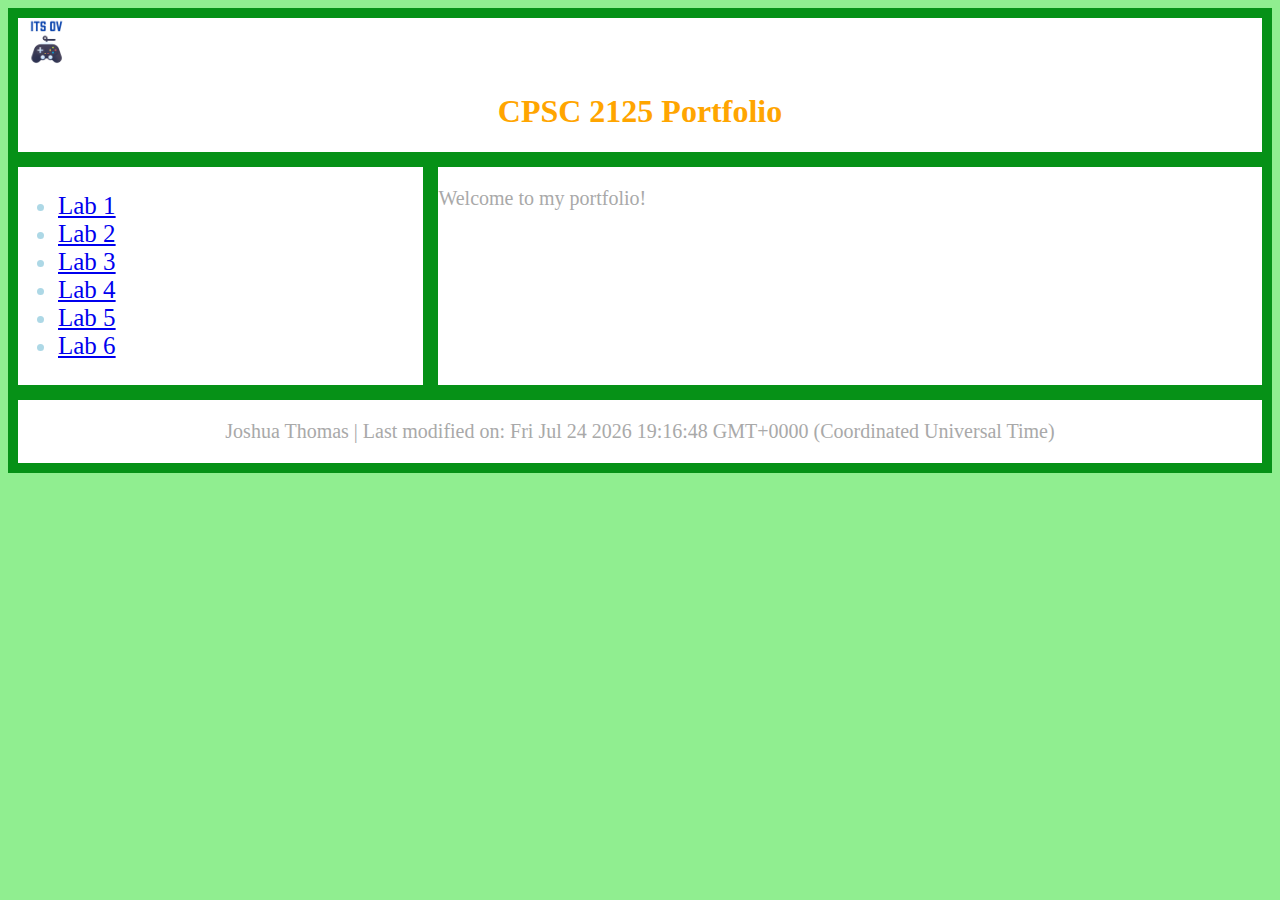
<file: index.html>
<!DOCTYPE html>
<html>
  <head>
    <meta charset="utf-8">
    <meta name="viewport" content="width=device-width">
    <title> CPSC2125 Portfolio</title>
    <link href="style.css" rel="stylesheet" type="text/css"/>
  </head>
  <body>
    <div class="grid-container">
    <header class="header">
      <img src="images/its-ov-gaming-jt-logo.png" weight= "50"height ="50">
      <h1>CPSC 2125 Portfolio</h1>
    </header>
    <nav class="nav">
    <ul>
      <li><a href="Lab1.html" title="Lab 1">Lab 1</a></li>
      <li><a href="Lab2.html" title="Lab 2">Lab 2</a></li>
      <li><a href="Lab3.html" title="Lab 3">Lab 3</a></li>
      <li><a href="Lab4.html" title="Lab 4">Lab 4</a></li>
      <li><a href="Lab5.html" title="Lab 5">Lab 5</a></li>
      <li><a href="Lab6.html" title="Lab 6">Lab 6</a></li>
    </ul>
    </nav>
    <main class="main">
      <p>Welcome to my portfolio!</p>
    </main>
    <footer class="footer">
		  <p>Joshua Thomas | <span id="time"></span></p>
    </footer>
    </div>
    <script src="script.js"></script>
  </body>
</html>
</file>
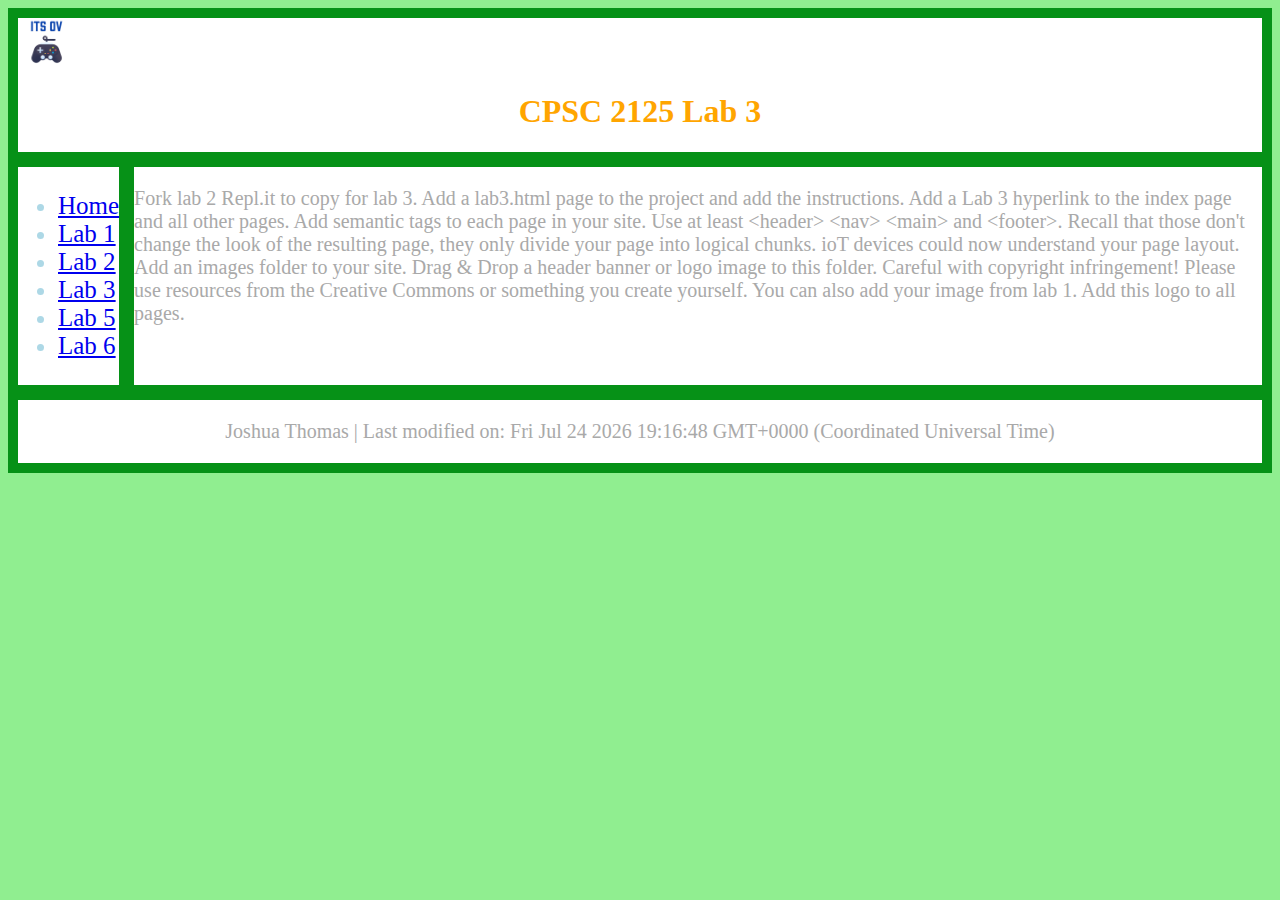
<file: Lab3.html>
<!DOCTYPE html>
<html>
  <head>
    <meta charset="utf-8">
    <meta name="viewport" content="width=device-width">
    <title>CPSC 2125 Lab 3</title>
    <link href="style.css" rel="stylesheet" type="text/css" />
  </head>
  <body>
    <div class="grid-container">
    <header class="header">
      <img src="images/its-ov-gaming-jt-logo.png" weight= "50"height ="50">
      <h1>CPSC 2125 Lab 3</h1>
    </header>
      <nav class="nav">
      <ul>
        <li><a href="index.html" title="Home">Home</a></li>
        <li><a href="Lab1.html" title="Lab 1">Lab 1</a></li>
        <li><a href="Lab2.html" title="Lab 2">Lab 2</a></li>
        <li><a href="Lab3.html" title="Lab 3">Lab 3</a></li>
        <li><a href="Lab5.html" title="Lab 5">Lab 5</a></li>
        <li><a href="Lab6.html" title="Lab 6">Lab 6</a></li>
		  </ul>
      </nav>
    <main class="main">
    <p>Fork lab 2 Repl.it to copy for lab 3. 
    
    Add a lab3.html page to the project and add the instructions. Add a Lab 3 hyperlink to the index page and all other pages. Add semantic tags to each page in your site. Use at least &ltheader&gt &ltnav&gt &ltmain&gt and &ltfooter&gt. Recall that those don't change the look of the resulting page, they only divide your page into logical chunks. ioT devices could now understand your page layout.
    
    Add an images folder to your site. Drag & Drop a header banner or logo image to this folder. Careful with copyright infringement! Please use resources from the Creative Commons or something you create yourself. You can also add your image from lab 1. Add this logo to all pages. </p>
    </main>
    <footer class="footer">
		<p>Joshua Thomas | <span id="time"></span></p>
    </footer>
    </div>
    <script src="script.js"></script>
  </body>
</html>
</file>
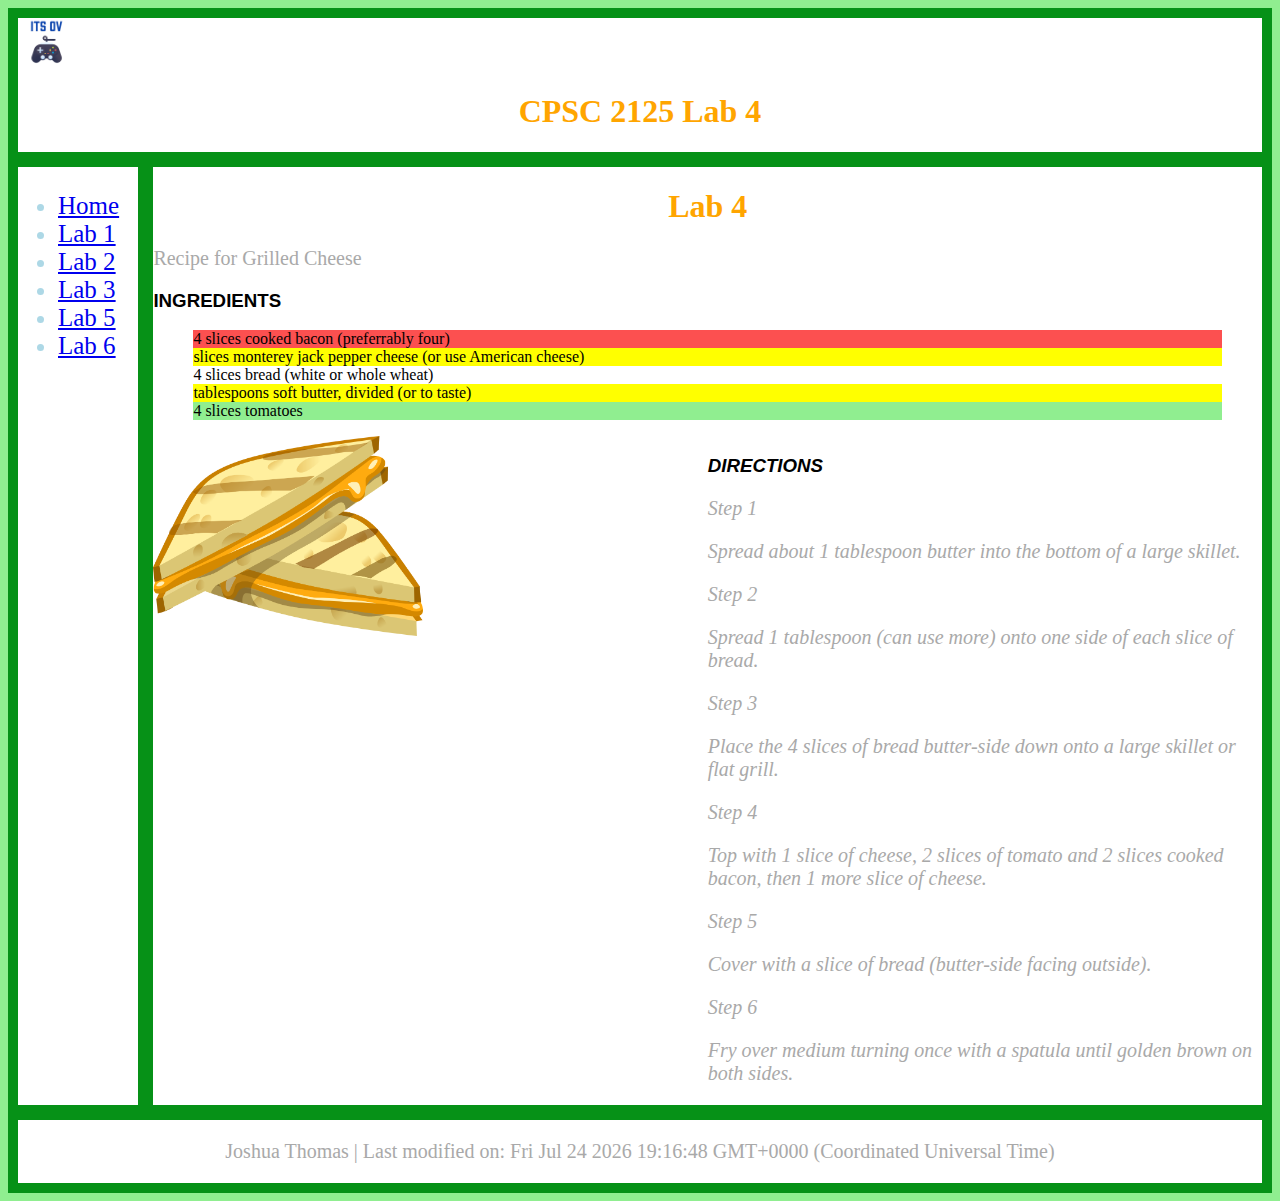
<file: Lab4.html>
<!DOCTYPE html>
<html>

<head>
	<meta charset="utf-8">
	<meta name="viewport" content="width=device-width">
	<title>CPSC 2125 Lab 4</title>
	<link href="style.css" rel="stylesheet" type="text/css" />
</head>
<body>
	<div class="grid-container">
		<header class="header">
      <img src="images/its-ov-gaming-jt-logo.png" weight= "50"height ="50">
      <header><h1>CPSC 2125 Lab 4</h1></header>
      </header>
      <nav class="nav">
        <ul class="no-bullets">
          <li><a href="index.html" title="Home">Home</a></li>
          <li><a href="Lab1.html" title="Lab 1">Lab 1</a></li>
          <li><a href="Lab2.html" title="Lab 2">Lab 2</a></li>
          <li><a href="Lab3.html" title="Lab 3">Lab 3</a></li>
          <li><a href="Lab5.html" title="Lab 5">Lab 5</a></li>
          <li><a href="Lab6.html" title="Lab 6">Lab 6</a></li>
        </ul>
      </nav>
      <main class="main">
        <h1>Lab 4</h1>
        <p>Recipe for Grilled Cheese</p>
          <h3 class="title">INGREDIENTS</h3>
          <ul class="unorder">
            <li class="meat">4 slices cooked bacon (preferrably four)</li>
            <li class="dairy">slices monterey jack pepper cheese (or use American cheese)</li>
            <li>4 slices bread (white or whole wheat)</li>
            <li class="dairy">tablespoons soft butter, divided (or to taste)</li>
            <li class="veg">4 slices tomatoes</li>
          </ul>
          <img src ="images/sandwiches-576276.png" height="200" width="270">
        <section class="right">
          <h3 class="title">DIRECTIONS</h3>
          <p class="step">Step 1</p>
          <p>Spread about 1 tablespoon butter into the bottom of a large skillet.</p>
          <p class="step">Step 2</p>
          <p>Spread 1 tablespoon (can use more) onto one side of each slice of bread.</p>
          <p class="step">Step 3</p>
          <p>Place the 4 slices of bread butter-side down onto a large skillet or flat grill.</p>
          <p class="step">Step 4</p>
          <p>Top with 1 slice of cheese, 2 slices of tomato and 2 slices cooked bacon, then 1 more slice of cheese.</p>
          <p class="step">Step 5</p>
          <p>Cover with a slice of bread (butter-side facing outside).</p>
          <p class="step">Step 6</p>
          <p>Fry over medium turning once with a spatula until golden brown on both sides.</p>
		  </section>
      </main>
		<footer class="footer">
			<p>Joshua Thomas | <span id="time"></span></p>
		</footer>

    </div>
  
    <script src="script.js"></script>
  </body>
</html>
</file>
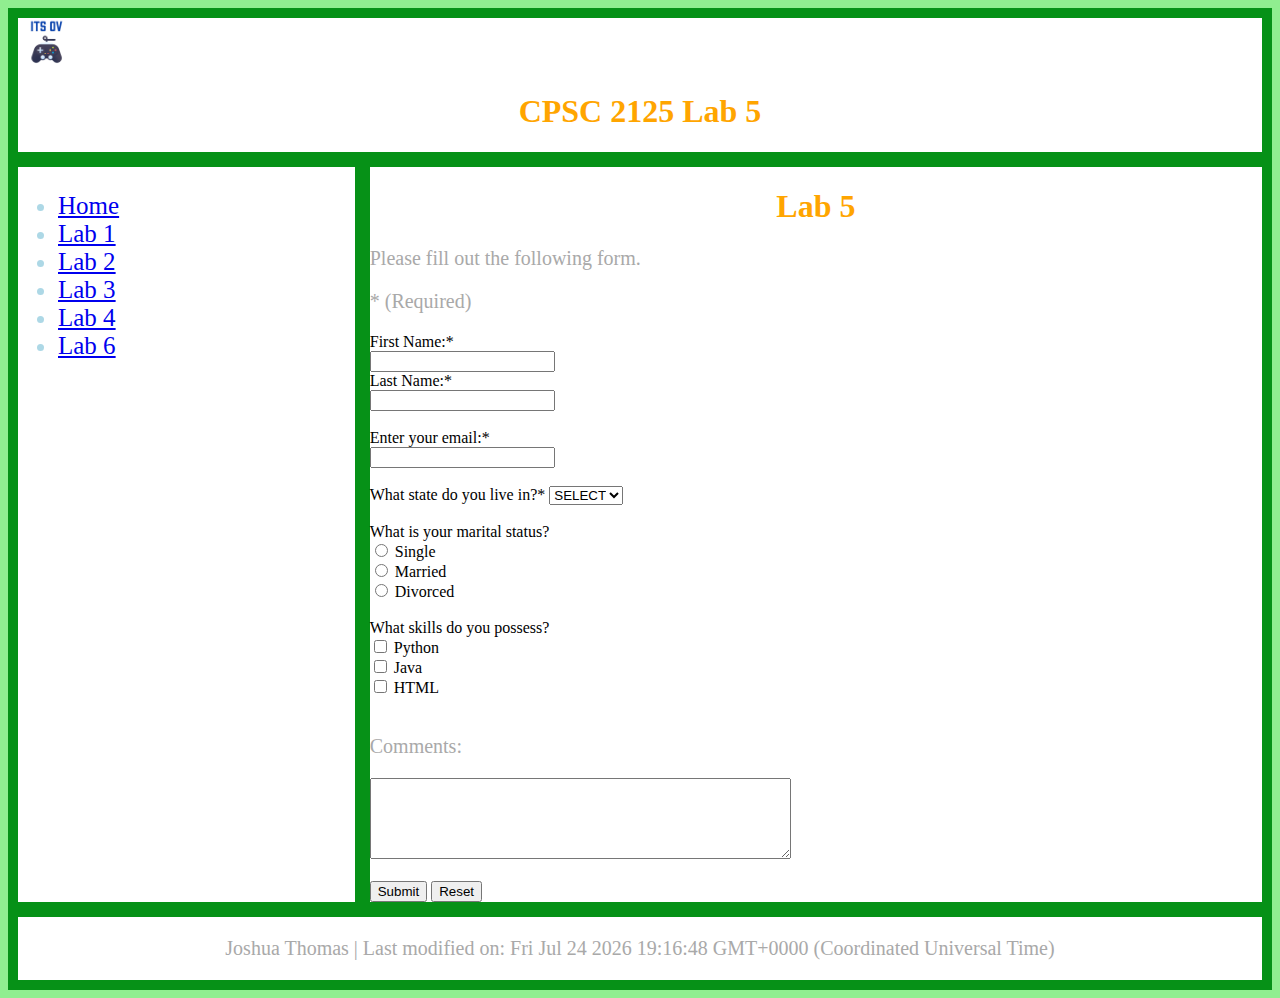
<file: Lab5.html>
<!DOCTYPE html>
<html>

<head>
	<meta charset="utf-8">
	<meta name="viewport" content="width=device-width">
	<title>CPSC 2125 Lab 5</title>
	<link href="style.css" rel="stylesheet" type="text/css" />
</head>
<body>
	<div class="grid-container">
		<header class="header">
      <img src="images/its-ov-gaming-jt-logo.png" weight= "50"height ="50">
      <header><h1>CPSC 2125 Lab 5</h1></header>
      </header>
      <nav class="nav">
        <ul class="no-bullets">
          <li><a href="index.html" title="Home">Home</a></li>
          <li><a href="Lab1.html" title="Lab 1">Lab 1</a></li>
          <li><a href="Lab2.html" title="Lab 2">Lab 2</a></li>
          <li><a href="Lab3.html" title="Lab 3">Lab 3</a></li>
          <li><a href="Lab4.html" title="Lab 4">Lab 4</a></li>
          <li><a href="Lab6.html" title="Lab 6">Lab 6</a></li>
        </ul>
      </nav>
      <main class="main">
        <h1>Lab 5</h1>
        <p>Please fill out the following form.</P>
        <p>* (Required)</p>
        <form action="https://webdevbasics.net/scripts/yoga.php" method="POST">
            <label for="firstname">First Name:*</label><br>
            <input type="text" id="firstname" name="firstname" required><br>
            <label for="lastname">Last Name:*</label><br>
            <input type="text" id="lastname" name="lastname" required><br><br>
            <label for="email">Enter your email:*</label><br>
            <input type="email" id="email" name="email" required><br><br>
            <label for="state">What state do you live in?*</label>
            <select name="state" id="state" name="state" required>
              <option value="">SELECT</option>
              <option value="AL">AL</option>
              <option value="FL">FL</option>
              <option value="GA">GA</option>
            </select>
            <br><br>
            <label for="marital status">What is your marital status?</label><br>
            <input type="radio" id"single" name="marital status" value="Single">
            <label for="single">Single</label><br>
            <input type="radio" id"married" name="marital status" value="Married">
            <label for="married">Married</label><br>
            <input type="radio" id"divorced" name="marital status" value="Divorced">
            <label for="divorced">Divorced</label><br><br>

            <label for="skills">What skills do you possess?</label><br>
            <input type="checkbox" id="program1" name="program1" value="Python">
            <label for="program1"> Python</label><br>
            <input type="checkbox" id="program2" name="program2" value="Java">
            <label for="program2"> Java</label><br>
            <input type="checkbox" id="program3" name="program3" value="HTML">
            <label for="program3"> HTML</label><br><br>

            <p>Comments:</p>
            <textarea id="comments" name="comments" rows="5" cols="50">
            </textarea><br><br>

            <input type="submit" value="Submit">
            <input type="reset" value="Reset">
        </form>
      </main>
		<footer class="footer">
			<p>Joshua Thomas | <span id="time"></span></p>
		</footer>

    </div>
  
    <script src="script.js"></script>
  </body>
</html>
</file>
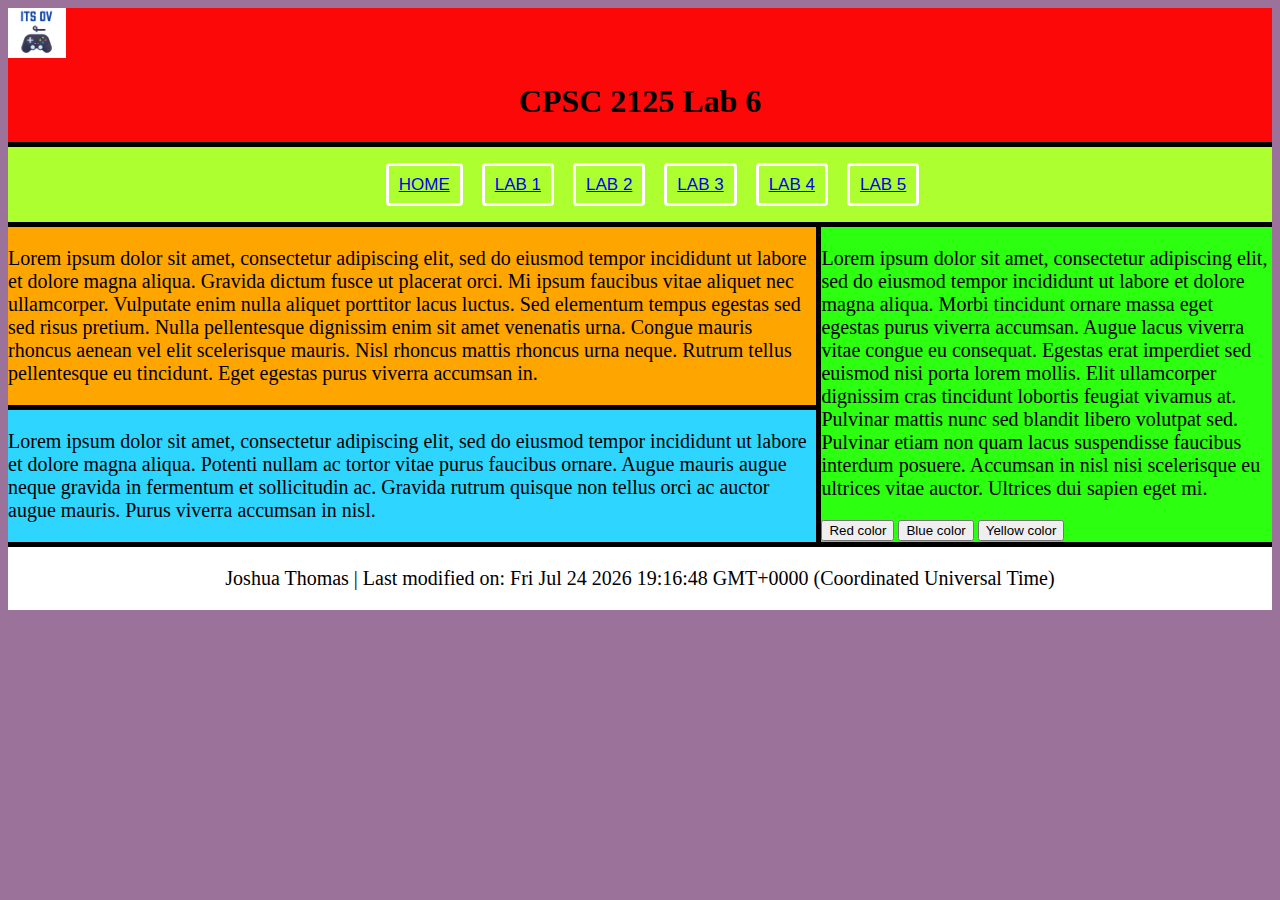
<file: Lab6.html>
<!DOCTYPE html>
<html>

<head>
	<meta charset="utf-8">
	<meta name="viewport" content="width=device-width">
	<title>CPSC 2125 Lab 6</title>
	<link href="Lab6.css" rel="stylesheet" type="text/css" />
</head>
<body>
	<div class="grid-container">
		<header class="header">
      <img src="images/its-ov-gaming-jt-logo.png" weight= "50"height ="50">
      <header><h1>CPSC 2125 Lab 6</h1></header>
      </header>
      <nav class="nav">
        <ul class="no-bullets">
          <li><a href="index.html" title="Home">Home</a></li>
          <li><a href="Lab1.html" title="Lab 1">Lab 1</a></li>
          <li><a href="Lab2.html" title="Lab 2">Lab 2</a></li>
          <li><a href="Lab3.html" title="Lab 3">Lab 3</a></li>
          <li><a href="Lab4.html" title="Lab 4">Lab 4</a></li>
          <li><a href="Lab5.html" title="Lab 5">Lab 5</a></li>
        </ul>
      </nav>
      <section class="section">
        <p>Lorem ipsum dolor sit amet, consectetur adipiscing elit, sed do eiusmod tempor incididunt ut labore et dolore magna aliqua. Gravida dictum fusce ut placerat orci. Mi ipsum faucibus vitae aliquet nec ullamcorper. Vulputate enim nulla aliquet porttitor lacus luctus. Sed elementum tempus egestas sed sed risus pretium. Nulla pellentesque dignissim enim sit amet venenatis urna. Congue mauris rhoncus aenean vel elit scelerisque mauris. Nisl rhoncus mattis rhoncus urna neque. Rutrum tellus pellentesque eu tincidunt. Eget egestas purus viverra accumsan in.</p>
      </section>
      <article class="article">
        <p> Lorem ipsum dolor sit amet, consectetur adipiscing elit, sed do eiusmod tempor incididunt ut labore et dolore magna aliqua. Potenti nullam ac tortor vitae purus faucibus ornare. Augue mauris augue neque gravida in fermentum et sollicitudin ac. Gravida rutrum quisque non tellus orci ac auctor augue mauris. Purus viverra accumsan in nisl.
		    </p>
      </article>
      <aside id="button" class="aside">
        <p>
		   Lorem ipsum dolor sit amet, consectetur adipiscing elit, sed do eiusmod tempor incididunt ut labore et dolore magna aliqua. Morbi tincidunt ornare massa eget egestas purus viverra accumsan. Augue lacus viverra vitae congue eu consequat. Egestas erat imperdiet sed euismod nisi porta lorem mollis. Elit ullamcorper dignissim cras tincidunt lobortis feugiat vivamus at. Pulvinar mattis nunc sed blandit libero volutpat sed. Pulvinar etiam non quam lacus suspendisse faucibus interdum posuere. Accumsan in nisl nisi scelerisque eu ultrices vitae auctor. Ultrices dui sapien eget mi.</p>
        <!-- Functions created to change the background color of aside section -->
        <button onclick="redColor();">Red color</button>
        <button onclick="blueColor();">Blue color</button>
        <button onclick="yellowColor();">Yellow color</button>
      </aside>      
      </main>
		<footer class="footer">
			<p>Joshua Thomas | <span id="time"></span></p>
		</footer>

    </div>
  
    <script src="script.js"></script>
  </body>
</html>
</file>
<file: style.css>
body {
  background-color: lightgreen;
}

h1,h2 {
  color:orange;
  text-align: center;
}

p {
  font-family: verdana;
  font-size: 20px;
  color: darkgray;
}


nav li:hover{
    position: relative;
    list-style: none;
    line-height: 1;
    margin: 0;
    background-color:yellow
}
section.right {
  float: right;
  width: 50%;
  font-family: sans-serif;
  font-style: italic;
    }
.title{
  font-family: sans-serif
}
.header{
  grid-area: header;
  background-color:white;
}
.nav{
  grid-area: nav;
  color: lightblue;
  font-size: 25px;
  background-color:white;
}
.main{
  grid-area: main;
  background-color:white;
}
.footer{
  grid-area: footer;
  background-color:white;
  text-align: center;
}
.grid-container {
  display: grid;
  grid-gap: 15px;  
  grid-template-areas:
    'header header header'
    'nav main main'
    'footer footer footer';
  background-color: #069117;
  padding: 10px;
}
.meat{
  background-color: rgb(252, 80, 80)
}
.dairy{
  background-color: yellow
}
.veg{
  background-color: #90ee90
}
.unorder{
  list-style-type: none;
  padding-inline-start: 40px;
  padding-inline-end: 40px;
}
</file>
<file: Lab6.css>
body{
  background-color: #9a729a;
}
p{
  font-family: cursive;
  font-size: 20px;
}
h1,h2 {
  text-align: center;
}
nav ul{
  list-style: none;
}
nav li{
  display: inline-block;
  margin-right: 15px;
  transition: all .10s ease;
  color: #fff;
  border: 3px solid white;
  font-family:'Montserrat', sans-serif;
  text-transform: uppercase;
  text-align: center;
  line-height: 1;
  font-size: 17px;
  background-color : transparent;
  padding: 10px;
  outline: none;
  border-radius: 4px;
}
nav li:hover{
  color: #004080;
  background-color: #fff;
}
.header{
  grid-area: header;
  background-color: rgb(253, 8, 8);
}
.nav{
  grid-area: nav;
  background-color: greenyellow;
  text-align: center;
}
.section{
  grid-area: section;
  background-color: orange;
}
.aside{
  grid-area: aside;
  background-color: rgb(45, 255, 16);
}
.article{
  grid-area: article;
  background-color: rgb(46, 213, 255);
}
.footer{
  grid-area: footer;
  background-color: white;
  text-align: center;
}
.grid-container {
  display: grid;
  grid-gap: 5px;
  grid-template-areas: 
  "header header header" 
  "nav nav nav"
  "section section aside"
  "article article aside"
  "footer footer footer";
  background-color: rgb(0,0,0);
}
</file>
